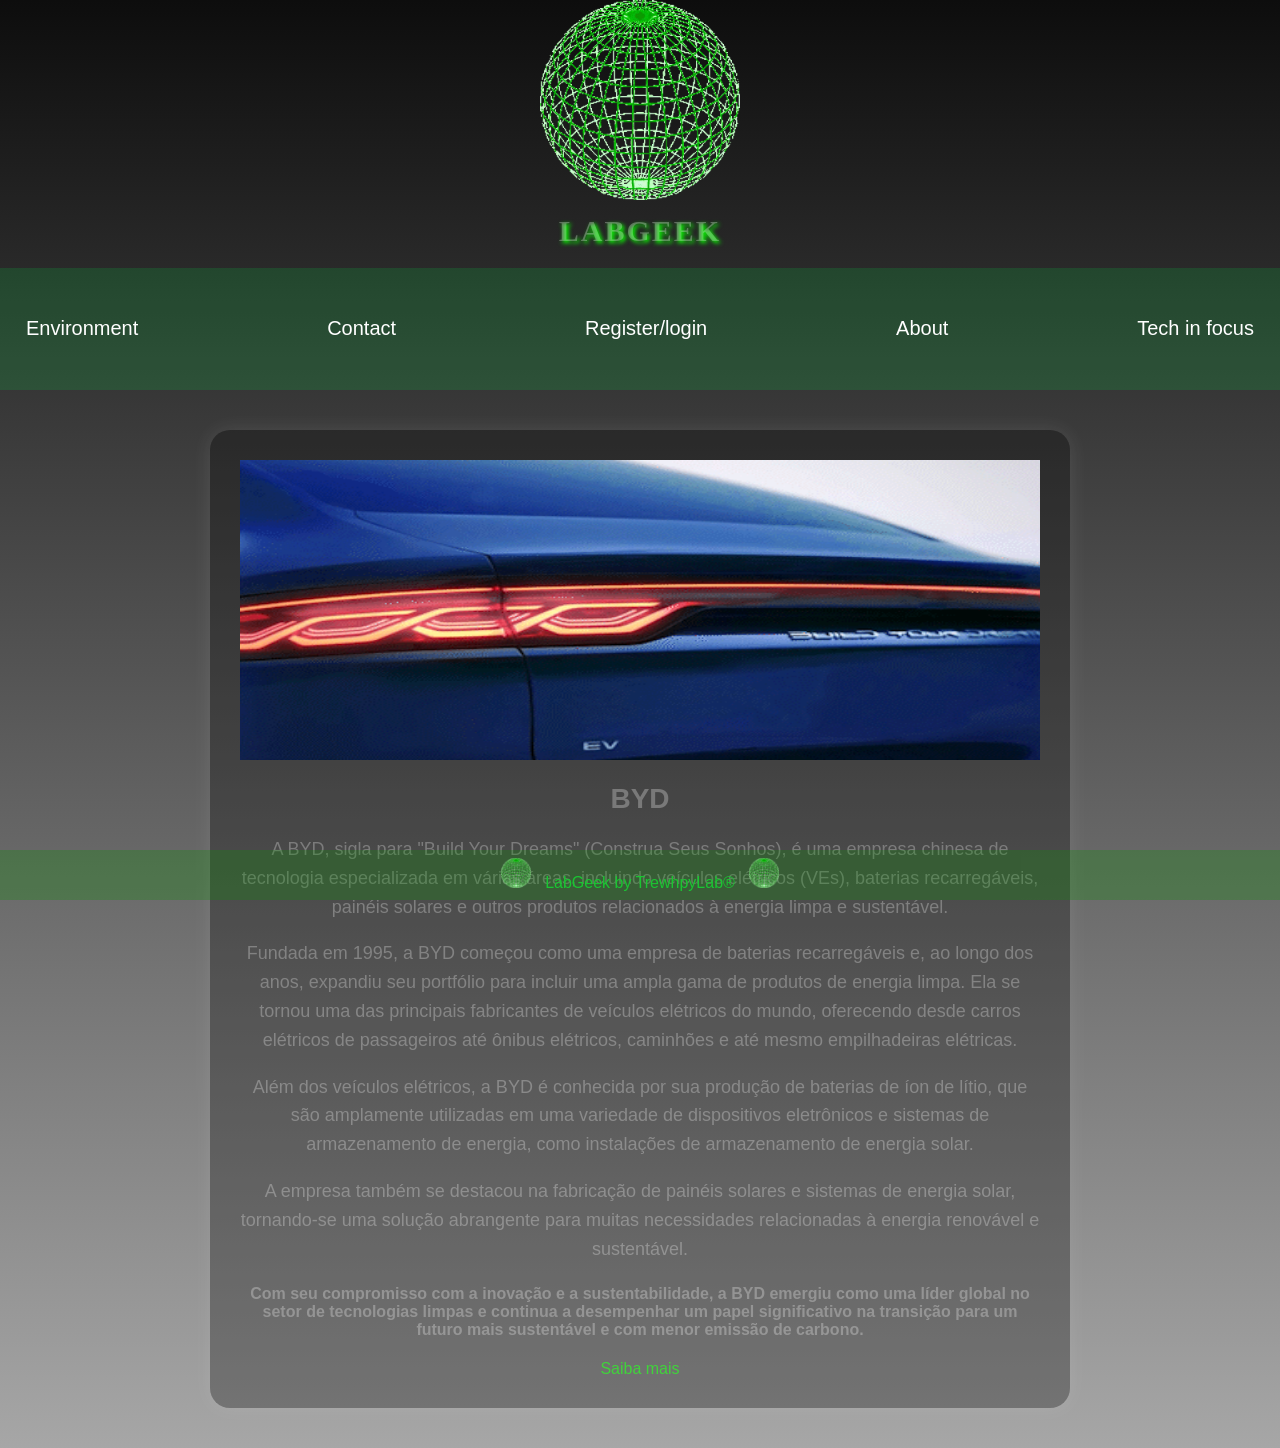
<file: byd.html>
<!DOCTYPE html>
<html lang="pt-br">
<head>

    <meta charset="UTF-8">
    <meta name="viewport" content="width=device-width, initial-scale=1.0">
    <title>LabGeek®</title>
    <link rel="stylesheet" href="script.js">
    <link rel="stylesheet" href="styles.css">

</head>

<body>

<div>
    <img src="img/world.gif" width="200" height="200" style="animation: rotate 5s linear infinite;">
</div>

<h1>LabGeek</h1>

<div class="navbar">
    <a href="environment.html">Environment</a>
    <a href="neuralink.html">Contact</a>
    <a href="geek.html">Register/login</a>
    <a href="matrix.html">About</a>
    <a href="notice.html">Tech in focus</a>
</div>

<div class="noticia">
    <div class="image-slider">
        <img src="img/bydd.gif" a href="https://furhatrobotics.com/">
        <img src="img/byd.jpg" a href="https://furhatrobotics.com/">
    </div>
    <h2>BYD</h2>

    <div><p>A BYD, sigla para "Build Your Dreams" (Construa Seus Sonhos),
         é uma empresa chinesa de tecnologia
          especializada em várias áreas, incluindo
           veículos elétricos (VEs), baterias
            recarregáveis, painéis solares e
             outros produtos relacionados à energia
              limpa e sustentável.</div></p>

              <div><p>Fundada em 1995, a BYD começou como uma empresa de
                 baterias recarregáveis e, ao longo dos anos,
                  expandiu seu portfólio para incluir uma ampla
                   gama de produtos de energia limpa.
                    Ela se tornou uma das principais
                     fabricantes de veículos elétricos
                      do mundo, oferecendo desde carros
                       elétricos de passageiros até ônibus
                        elétricos, caminhões e até mesmo
                         empilhadeiras elétricas.</p></div>

                         <div><p>Além dos veículos elétricos, a BYD
                             é conhecida por sua produção de baterias
                              de íon de lítio, que são amplamente
                               utilizadas em uma variedade de dispositivos
                                eletrônicos e sistemas de armazenamento
                                 de energia, como instalações de
                                  armazenamento de energia solar.</p></div>

                                  <div><p>A empresa também se destacou
                                     na fabricação de painéis solares e sistemas
                                      de energia solar, tornando-se uma solução
                                       abrangente para muitas necessidades
                                        relacionadas à energia renovável
                                         e sustentável.</p></div>

                                         <h4>Com seu compromisso com a inovação
                                             e a sustentabilidade, a BYD emergiu
                                              como uma líder global no setor de
                                               tecnologias limpas e continua a
                                                desempenhar um papel significativo
                                                 na transição para um futuro mais
                                                  sustentável e com menor emissão
                                                   de carbono.</h4>

                                   <a href="https://furhatrobotics.com/">Saiba mais</a>

</div>

<footer class="footer">
    <div class="content">
        <img src="img/world.gif" alt="LabGeek Logo">
        LabGeek by TrewhpyLab®
        <img src="img/world.gif" alt="LabGeek Logo">
    </div>
</footer>

</body>

</html>
</file>
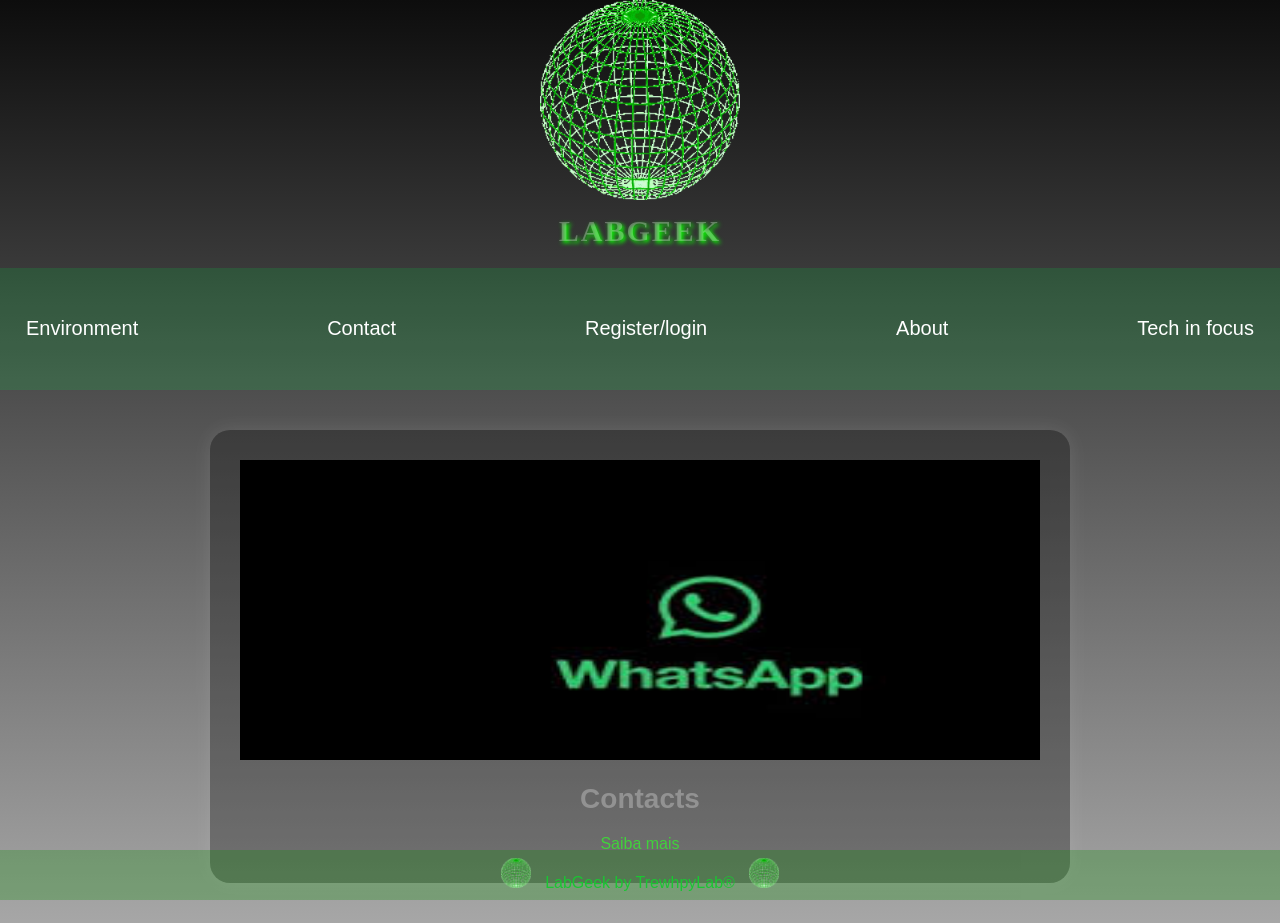
<file: contact.html>
<!DOCTYPE html>
<html lang="pt-br">
<head>

    <meta charset="UTF-8">
    <meta name="viewport" content="width=device-width, initial-scale=1.0">
    <title>LabGeek®</title>
    <link rel="stylesheet" href="script.js">
    <link rel="stylesheet" href="styles.css">

</head>

<body>

<div>
    <img src="img/world.gif" width="200" height="200" style="animation: rotate 5s linear infinite;">
</div>

<h1>LabGeek</h1>

<div class="navbar">
    <a href="environment.html">Environment</a>
    <a href="neuralink.html">Contact</a>
    <a href="geek.html">Register/login</a>
    <a href="matrix.html">About</a>
    <a href="notice.html">Tech in focus</a>
</div>

<div class="noticia">
    <div class="image-slider">
        <img src="img/whatsapp.jpg" a href="">
        <img src="img/instagram.jpeg" a href="https://instagram.com/trewhpylab">
    </div>
    <h2>Contacts</h2>

 <a href="https://instagram.com/trewhpylab">Saiba mais</a>

</div>

<footer class="footer">

    <div class="content">
        <img src="img/world.gif" alt="LabGeek Logo">
        LabGeek by TrewhpyLab®
        <img src="img/world.gif" alt="LabGeek Logo">
    </div>
    
</footer>

</body>

</html>
</file>
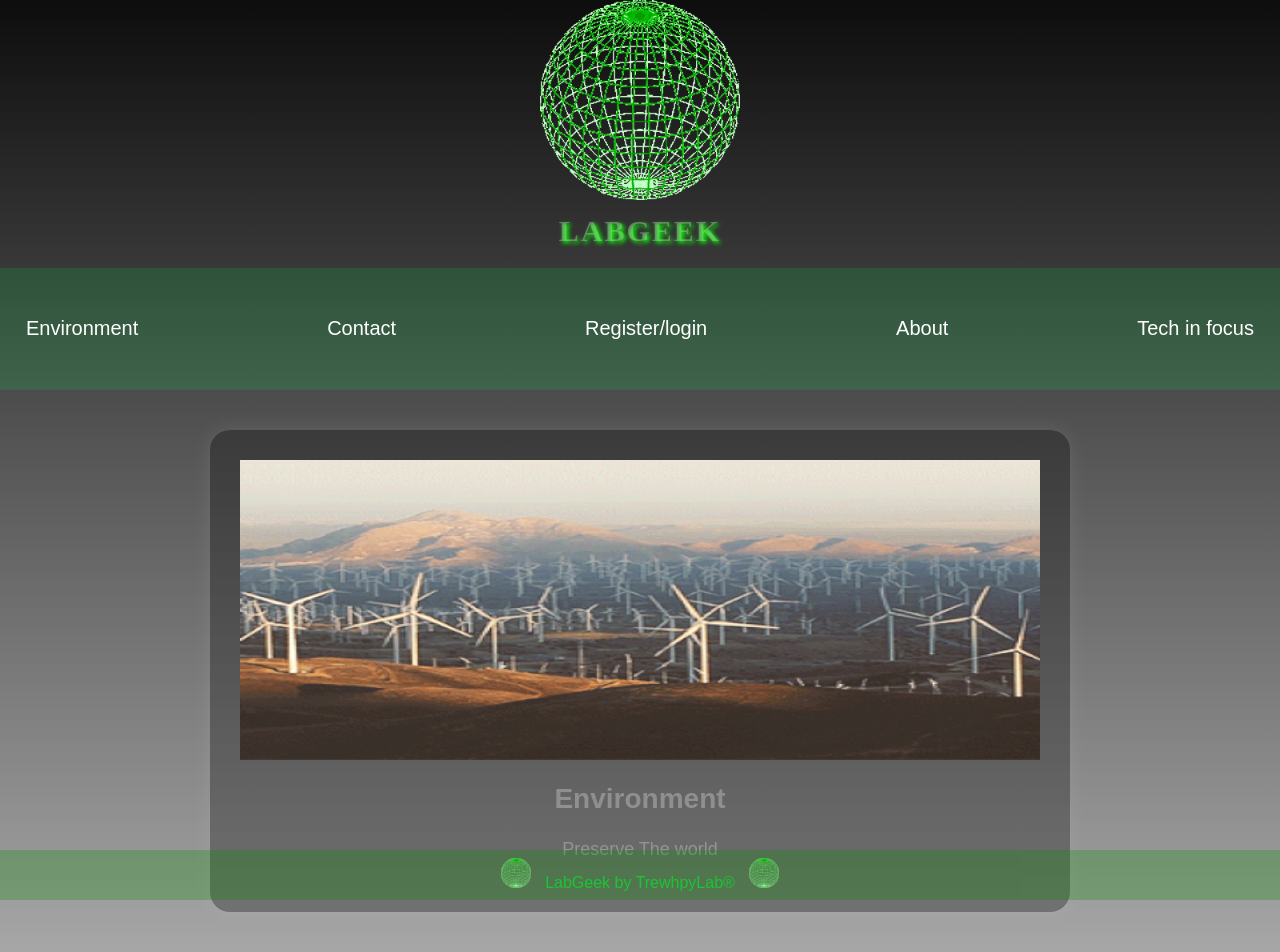
<file: environment.html>
<!DOCTYPE html>
<html lang="pt-br">
<head>

    <meta charset="UTF-8">
    <meta name="viewport" content="width=device-width, initial-scale=1.0">
    <title>LabGeek®</title>
    <link rel="stylesheet" href="script.js">
    <link rel="stylesheet" href="styles.css">

</head>

<body>

<div>
    <img src="img/world.gif" width="200" height="200" style="animation: rotate 5s linear infinite;">
</div>

<h1>LabGeek</h1>

<div class="navbar">
    <a href="environment.html">Environment</a>
    <a href="neuralink.html">Contact</a>
    <a href="geek.html">Register/login</a>
    <a href="matrix.html">About</a>
    <a href="notice.html">Tech in focus</a>
</div>

<div class="noticia">
    <div class="image-slider">
        <img src="img/eolica2.gif" a href="https://gizmodo.uol.com.br/china-instala-a-maior-turbina-eolica-do-mundo-no-mar-veja-dimensoes/">
    </div>
    <h2>Environment</h2>

    <div><p>Preserve The world</div></p>


</div>

<footer class="footer">
    <div class="content">
        <img src="img/world.gif" alt="LabGeek Logo">
        LabGeek by TrewhpyLab®
        <img src="img/world.gif" alt="LabGeek Logo">
    </div>
</footer>

</body>

</html>
</file>
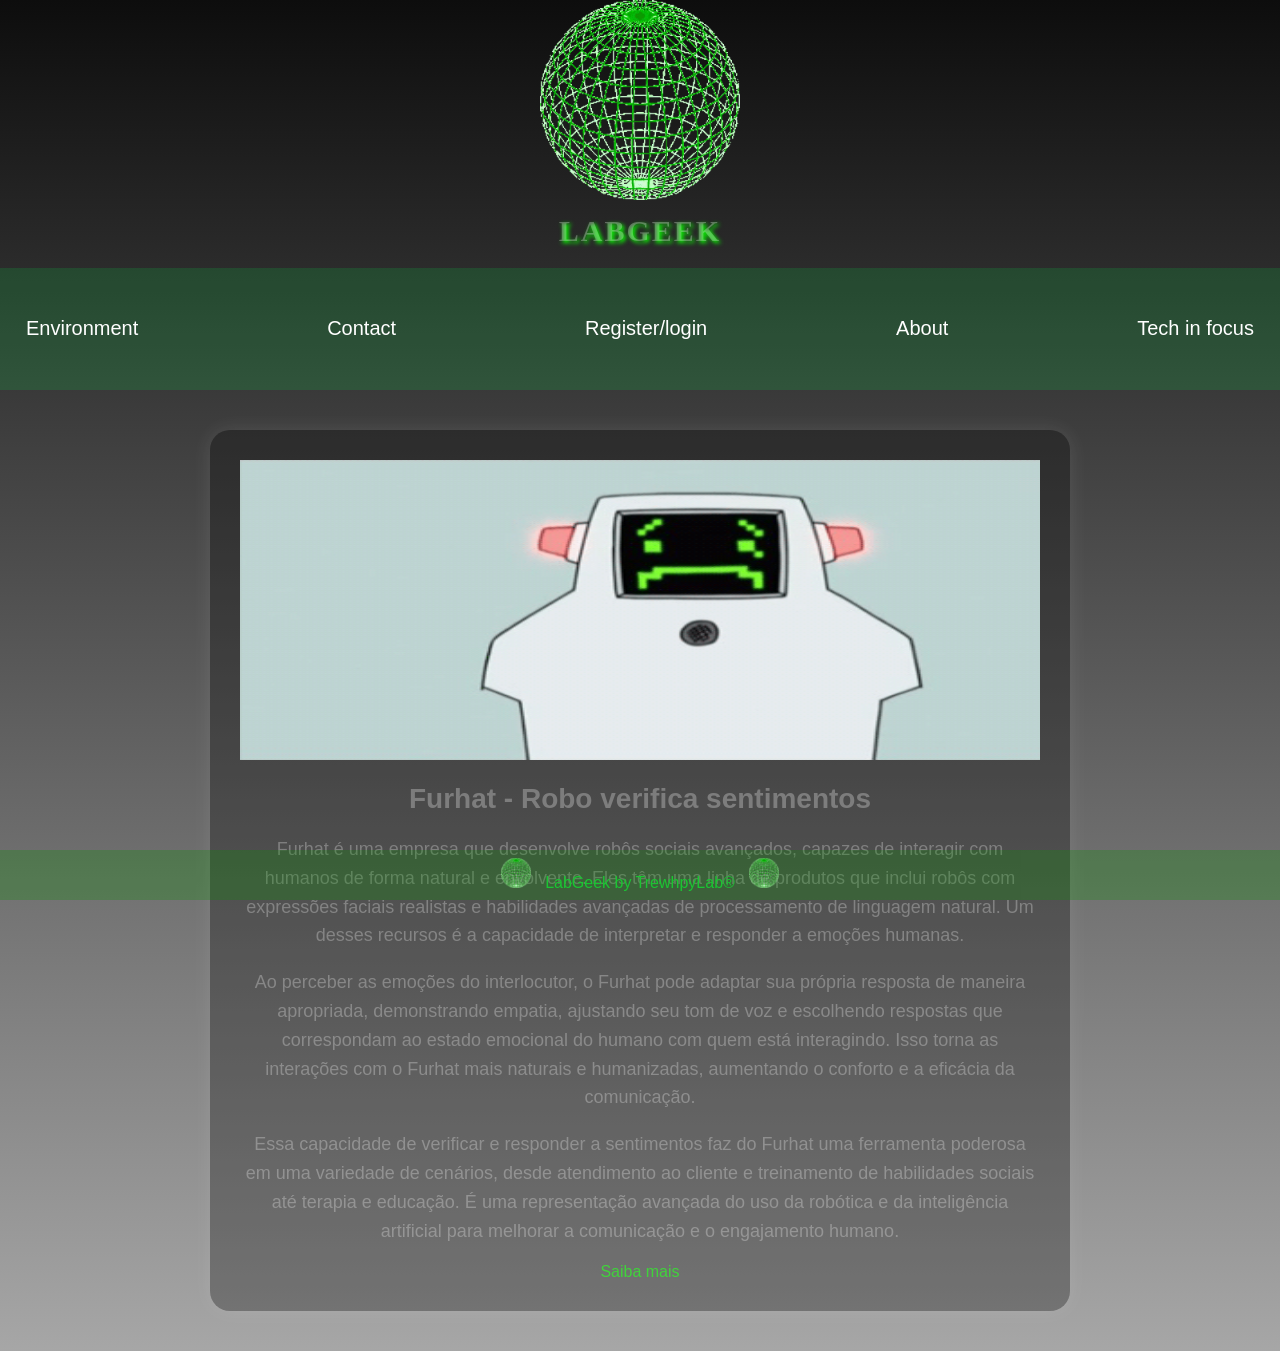
<file: furhat.html>
<!DOCTYPE html>
<html lang="pt-br">
<head>

    <meta charset="UTF-8">
    <meta name="viewport" content="width=device-width, initial-scale=1.0">
    <title>LabGeek®</title>
    <link rel="stylesheet" href="styles.css">

</head>

<body>

<div>
    <img src="img/world.gif" width="200" height="200" style="animation: rotate 5s linear infinite;">
</div>

<h1>LabGeek</h1>

<div class="navbar">
    <a href="energiarenovavel.html">Environment</a>
    <a href="neuralink.html">Contact</a>
    <a href="homepage.html">Register/login</a>
    <a href="matrix.html">About</a>
    <a href="notice.html">Tech in focus</a>
</div>

<div class="noticia">
    <div class="image-slider">
        <img src="img/robocry.gif" a href="https://furhatrobotics.com/">
    </div>
    <h2>Furhat - Robo verifica sentimentos</h2>

    <div><p>Furhat é uma empresa que desenvolve robôs sociais avançados, capazes de interagir com humanos de forma natural e envolvente.
         Eles têm uma linha de produtos que inclui
          robôs com expressões faciais realistas
           e habilidades avançadas de processamento
            de linguagem natural. Um desses recursos
             é a capacidade de interpretar e responder
              a emoções humanas.</div></p>

              <div><p>Ao perceber as emoções do interlocutor,
                 o Furhat pode adaptar sua própria resposta
                  de maneira apropriada, demonstrando empatia,
                   ajustando seu tom de voz e escolhendo
                    respostas que correspondam ao estado
                     emocional do humano com quem está
                      interagindo. Isso torna as interações
                       com o Furhat mais naturais
                        e humanizadas, aumentando o conforto
                         e a eficácia da comunicação.</p></div>

                         <div><p>Essa capacidade de verificar e responder a sentimentos faz do Furhat uma ferramenta
                             poderosa em uma variedade de cenários,
                              desde atendimento ao cliente e treinamento
                               de habilidades sociais até terapia
                                e educação. É uma representação avançada
                                 do uso da robótica e da inteligência
                                  artificial para melhorar a comunicação
                                   e o engajamento humano.</p></div>

                                   <a href="https://furhatrobotics.com/">Saiba mais</a>

</div>

<footer class="footer">
    <div class="content">
        <img src="img/world.gif" alt="LabGeek Logo">
        LabGeek by TrewhpyLab®
        <img src="img/world.gif" alt="LabGeek Logo">
    </div>
</footer>

</body>

</html>
</file>
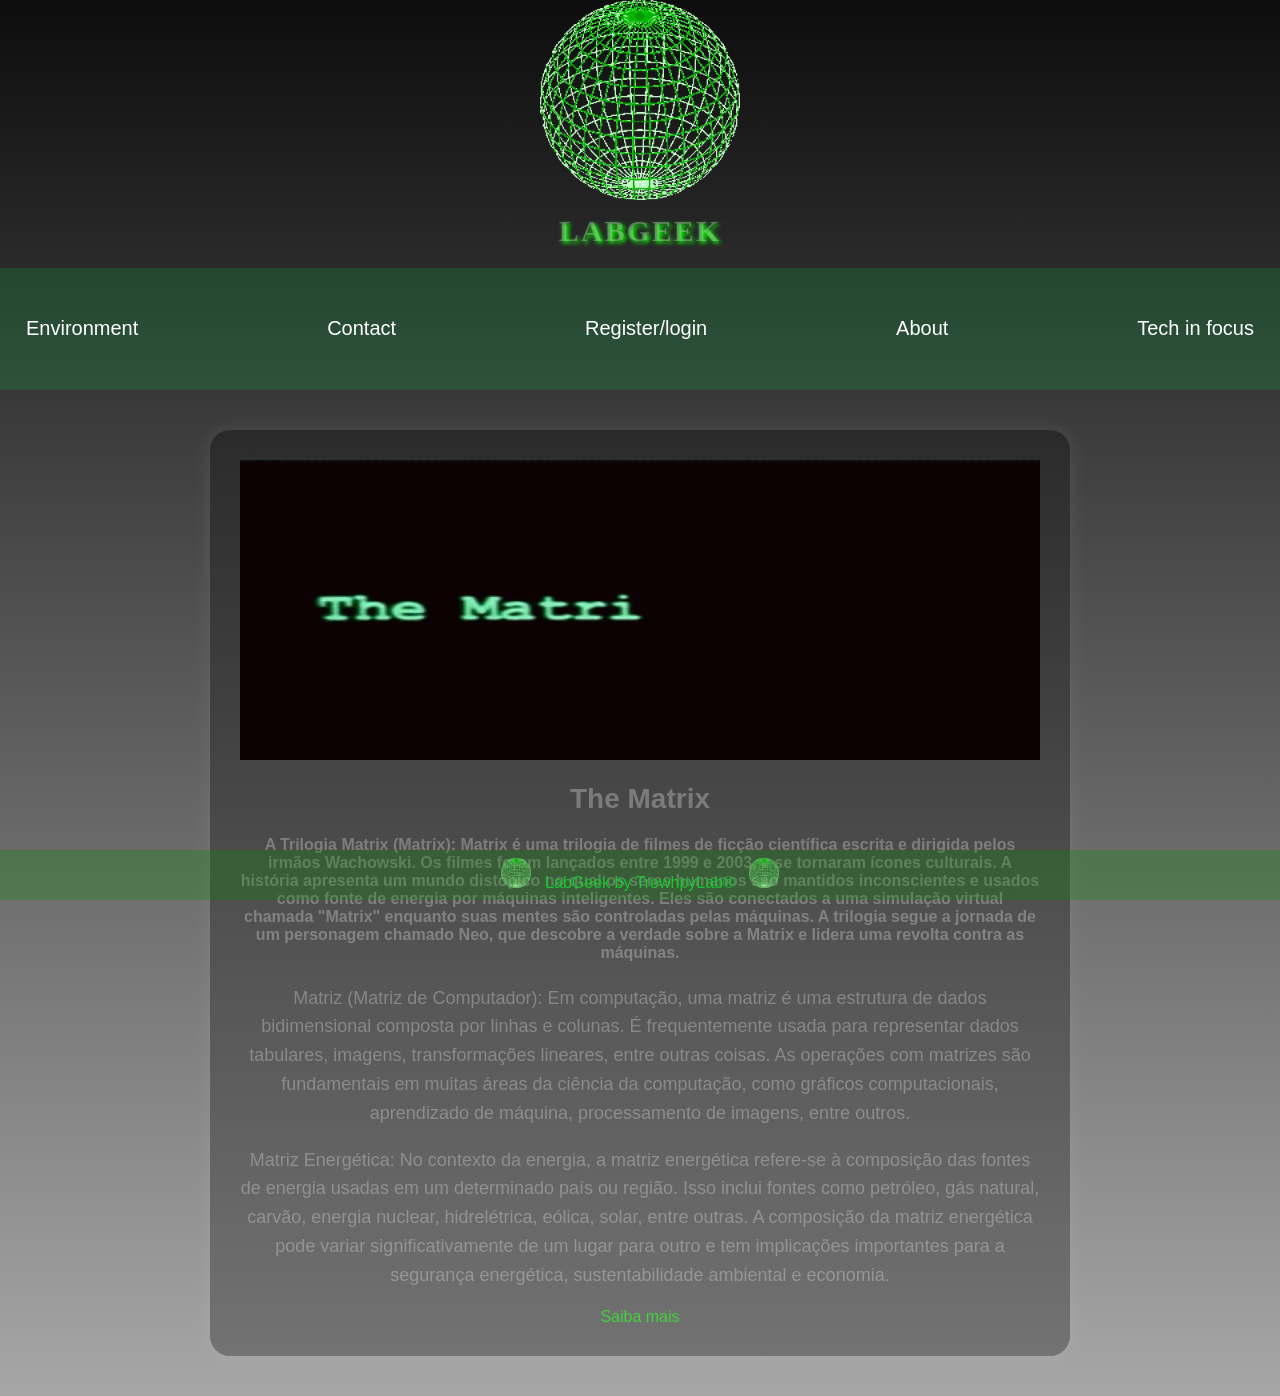
<file: matrix.html>
<!DOCTYPE html>
<html lang="pt-br">
<head>

    <meta charset="UTF-8">
    <meta name="viewport" content="width=device-width, initial-scale=1.0">
    <title>LabGeek®</title>
    <link rel="stylesheet" href="script.js">
    <link rel="stylesheet" href="styles.css">

</head>

<body>

<div>
    <img src="img/world.gif" width="200" height="200" style="animation: rotate 5s linear infinite;">
</div>

<h1>LabGeek</h1>

<div class="navbar">
    <a href="environment.html">Environment</a>
    <a href="neuralink.html">Contact</a>
    <a href="homepage.html">Register/login</a>
    <a href="matrix.html">About</a>
    <a href="notice.html">Tech in focus</a>
</div>

<div class="noticia">
    <div class="image-slider">
        <img src="img/matrix.gif" a href="https://furhatrobotics.com/">
    </div>
    <h2>The Matrix</h2>

    <h4>A Trilogia Matrix (Matrix):
        Matrix é uma trilogia de filmes
         de ficção científica escrita e
          dirigida pelos irmãos Wachowski.
           Os filmes foram lançados entre
            1999 e 2003, e se tornaram ícones
             culturais. A história apresenta
              um mundo distópico no qual os
               seres humanos são mantidos
                inconscientes e usados como
                 fonte de energia por máquinas
                  inteligentes. Eles são conectados
                   a uma simulação virtual chamada
                    "Matrix" enquanto suas mentes
                     são controladas pelas máquinas.
                      A trilogia segue a jornada de
                       um personagem chamado Neo,
                        que descobre a verdade
                         sobre a Matrix e lidera
                          uma revolta contra as 
                          máquinas.</h4>

    <div><p>Matriz (Matriz de Computador):
         Em computação, uma matriz é uma
          estrutura de dados bidimensional
           composta por linhas e colunas.
            É frequentemente usada para
             representar dados tabulares,
              imagens, transformações lineares,
               entre outras coisas. As operações
                com matrizes são fundamentais
                 em muitas áreas da ciência da
                  computação, como gráficos
                   computacionais, aprendizado
                    de máquina, processamento
                     de imagens, entre outros.</div></p>

              <div><p>Matriz Energética: No contexto da energia,
                 a matriz energética refere-se à composição
                  das fontes de energia usadas em um
                   determinado país ou região. Isso inclui
                    fontes como petróleo, gás natural,
                     carvão, energia nuclear, hidrelétrica,
                      eólica, solar, entre outras.
                       A composição da matriz energética
                        pode variar significativamente de
                         um lugar para outro e tem implicações
                          importantes para a segurança
                           energética, sustentabilidade
                            ambiental e economia.</p></div>

                                   <a href="https://furhatrobotics.com/">Saiba mais</a>

</div>

<footer class="footer">
    <div class="content">
        <img src="img/world.gif" alt="LabGeek Logo">
        LabGeek by TrewhpyLab®
        <img src="img/world.gif" alt="LabGeek Logo">
    </div>
</footer>

</body>

</html>
</file>
<file: styles.css>
@keyframes moveImages {
            0% {
                transform: translateX(0);
            }
            100% {
                transform: translateX(-600%);
            }
        }
        @keyframes moveLeft {
            0% {
                left: 100%;
            }
            100% {
                left: -100%;
            }
        }

        body {
            font-family: 'Roboto', sans-serif;
            background: linear-gradient(to bottom, #0d0d0d, #2e2e2e6c);
            text-align: center;
            margin: 0;
            padding: 0;
            color: #ffffff48;
            flex-wrap: wrap;
        }

        h1 {
            font-family: 'Arial Narrow Bold', 'sans-serif';
            margin: 10px 0 20px;
            font-size: 30px;
            font-weight: bold;
            letter-spacing: 2px;
            text-transform: uppercase;
            text-shadow: 2px 2px 4px rgb(9, 255, 0);
            animation: rotate 5s linear infinite;
        }

        .navbar{
            display: flex;
            justify-content: space-between;
            width: 100vw;
            padding-top: 3%;
            padding-bottom: 3%;
            border-bottom: 3px #40d33b;
            background-color: #02da432a;
            bottom: rgb(36, 59, 36);
            font-size: 20px;
            flex-wrap: wrap;
          }

        .title {
            font-family: 'Arial Narrow Bold', 'sans-serif';
            margin: 10px 0 20px;
            font-size: 110px;
            font-weight: bold;
            letter-spacing: 2px;
            text-transform: uppercase;
            text-shadow: 2px 2px 4px rgba(0, 255, 42, 0.192);
            animation: rotate 5s linear infinite;
        }

        .navbar a {
            padding: 10px 20px;
            text-decoration: none;
            color: #fff;
            border: 1px solid transparent;
            border-radius: 5px;
            margin: 0 5px;
            transition: all 0.3s ease;
        }

        .navbar a:hover {
            background-color: #333;
            border-color: #fff;
            animation: fadeIn 0.5s ease;
        }

        .noticia {
            background: rgba(0, 0, 0, 0.295);
            max-width: 800px;
            margin: 40px auto;
            padding: 30px;
            border-radius: 20px;
            box-shadow: 0 0 20px rgba(255, 255, 255, 0.1);
            animation: moveUp 1s ease-out;
            flex-wrap: wrap;
        }

        .noticia h2 {
            font-size: 28px;
            margin-bottom: 20px;
        }

        .noticia p {
            font-size: 18px;
            line-height: 1.6;
        }

        .noticia a {
            color: #40d33b;
            text-decoration: none;
            transition: color 0.3s ease;
            position: relative;
            display: inline-block;
        }

        .noticia a::before {
            content: '';
            position: absolute;
            top: 0;
            left: 0;
            width: 100%;
            height: 100%;
            background-color: rgba(0, 0, 0, 0.116);
            opacity: 0;
            transition: opacity 0.3s ease;
            border-radius: 20px;
        }

        .noticia a:hover::before {
            opacity: 1;
        }

        .noticia a:hover {
            color: #ffffff;
        }

        .footer {
            position: fixed;
            bottom: 0;
            left: 0;
            width: 100%;
            height: 50px;
            background-color: #088f0346;
            color: #1bc532;
            overflow: hidden;
            display: flex;
            align-items: center;
            justify-content: center;
        }

        .footer img {
            margin: 0 10px;
            width: 30px;
            height: 30px;
        }

        .image-slider {
            display: flex;
            overflow: hidden;
            position: relative;
        }

        .image-slider img {
            width: 900px;
            height: 300px;
            animation: moveImages 100s linear infinite;
            cursor: pointer;
            flex-shrink: 0;
        }

        .footer .content {
            position: relative;
            animation: moveLeft 7s linear infinite;
        }

       
        .grid-container {
            grid-template-columns: auto; 
            grid-gap: 20px;
            margin-top: 20px;
            display: flex;
            flex-wrap: wrap;
            padding: 10px; }

        .grid-item{
            background-color:rgba(17, 128, 41, 0.13);
            padding: 20px;
            border-radius: 10px;
            box-shadow: 0 0 25px rgba(0, 255, 34, 0.438);
            align-items: center ;
            flex-direction: center;
            gap: 50px;

        }
        
        .grid-item:hover {
            transform: scale(1.05);
            box-shadow: 0 0 20px rgba(0, 255, 21, 0.3);
            display: flex;
            gap: 20px;
        }

        .grid-item img {
            width: 100%;
            height: auto;
            border-radius: 50px;
            display: flex;
            flex-direction: row;
            gap: 20px;
            flex-wrap: wrap;
        }

        .video-balloon {
            position: relative;
            display: none;
            background-color: #3f3f3f;
            padding: 20px;
            border-radius: 10px;
            box-shadow: 0 0 10px rgba(0, 0, 0, 0);
            z-index: 999;
        }

        .div1 {
            border: 2px rgb(51, 51, 51);
            flex-wrap: wrap;
            align-items: center;
        }
</file>
